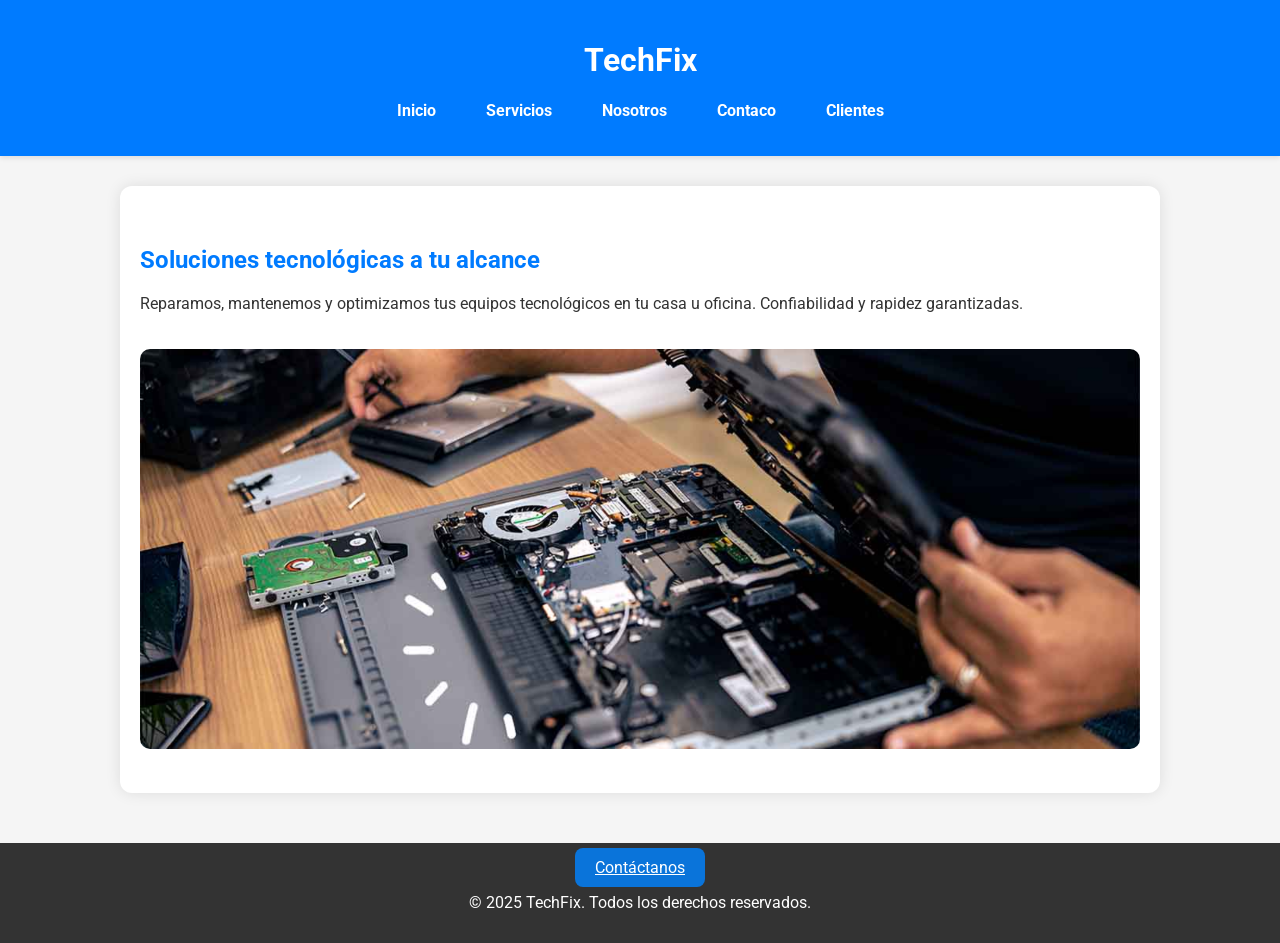
<file: index.html>
<!DOCTYPE html>
<head lang="es">
    <meta charset="UTF-8">
    <title>TechFix | Inicio</title>
    <link rel="stylesheet" href="css/estilos.css">
    <link href="https://fonts.googleapis.com/css2?family=Poppins:wght@300;500;700&display=swap" rel="stylesheet">
</head>
<body>

    <header>
        <h1>TechFix</h1>
        <nav>
            <ul>
                <li><a href="index.html">Inicio</a></li>
                <li><a href="servicios.html">Servicios</a></li>
                <li><a href="nosotros.html">Nosotros</a></li>
                <li><a href="contacto.html">Contaco</a></li>
                <li><a href="clientes.html">Clientes</a></li>
            </ul>
        </nav>
    </header>

    <main>
<h2>Soluciones tecnológicas a tu alcance</h2>
<p>Reparamos, mantenemos y optimizamos tus equipos tecnológicos en tu casa u oficina. Confiabilidad y rapidez garantizadas.</p>
<img src="imagenes/tecnico.jpg" alt="Servicio Técnico TechFix" class="imagen-home">
    </main>

    <footer>
        <a href="contacto.html" class="btn">Contáctanos</a>
        <p>&copy; 2025 TechFix. Todos los derechos reservados.</p>
    </footer>


</body>
</html>
</file>
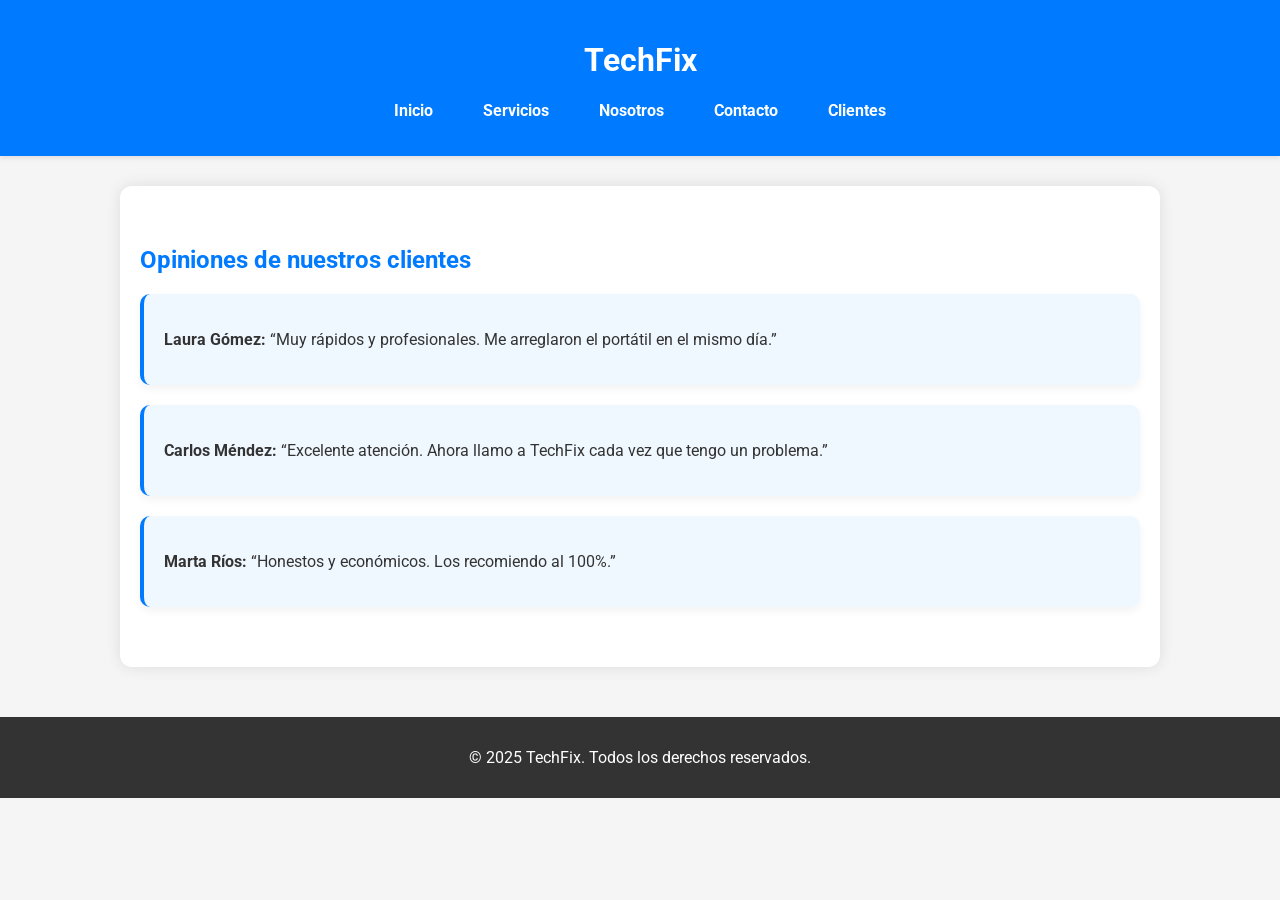
<file: clientes.html>
<!DOCTYPE html>
<html lang="es">
<head>
  <meta charset="UTF-8">
  <title>TechFix | Clientes</title>
  <link rel="stylesheet" href="css/estilos.css">
</head>
<body>
  <header>
    <h1>TechFix</h1>
    <nav>
      <ul>
        <li><a href="index.html">Inicio</a></li>
        <li><a href="servicios.html">Servicios</a></li>
        <li><a href="nosotros.html">Nosotros</a></li>
        <li><a href="contacto.html">Contacto</a></li>
        <li><a href="clientes.html">Clientes</a></li>
      </ul>
    </nav>
  </header>

  <main>
    <h2>Opiniones de nuestros clientes</h2>
    <div class="testimonio">
        <p><strong>Laura Gómez:</strong> “Muy rápidos y profesionales. Me arreglaron el portátil en el mismo día.”</p>
      </div>
    
      <div class="testimonio">
        <p><strong>Carlos Méndez:</strong> “Excelente atención. Ahora llamo a TechFix cada vez que tengo un problema.”</p>
      </div>
    
      <div class="testimonio">
        <p><strong>Marta Ríos:</strong> “Honestos y económicos. Los recomiendo al 100%.”</p>
      </div>
  </main>

  <footer>
    <p>&copy; 2025 TechFix. Todos los derechos reservados.</p>
  </footer>
</body>
</html>
</file>
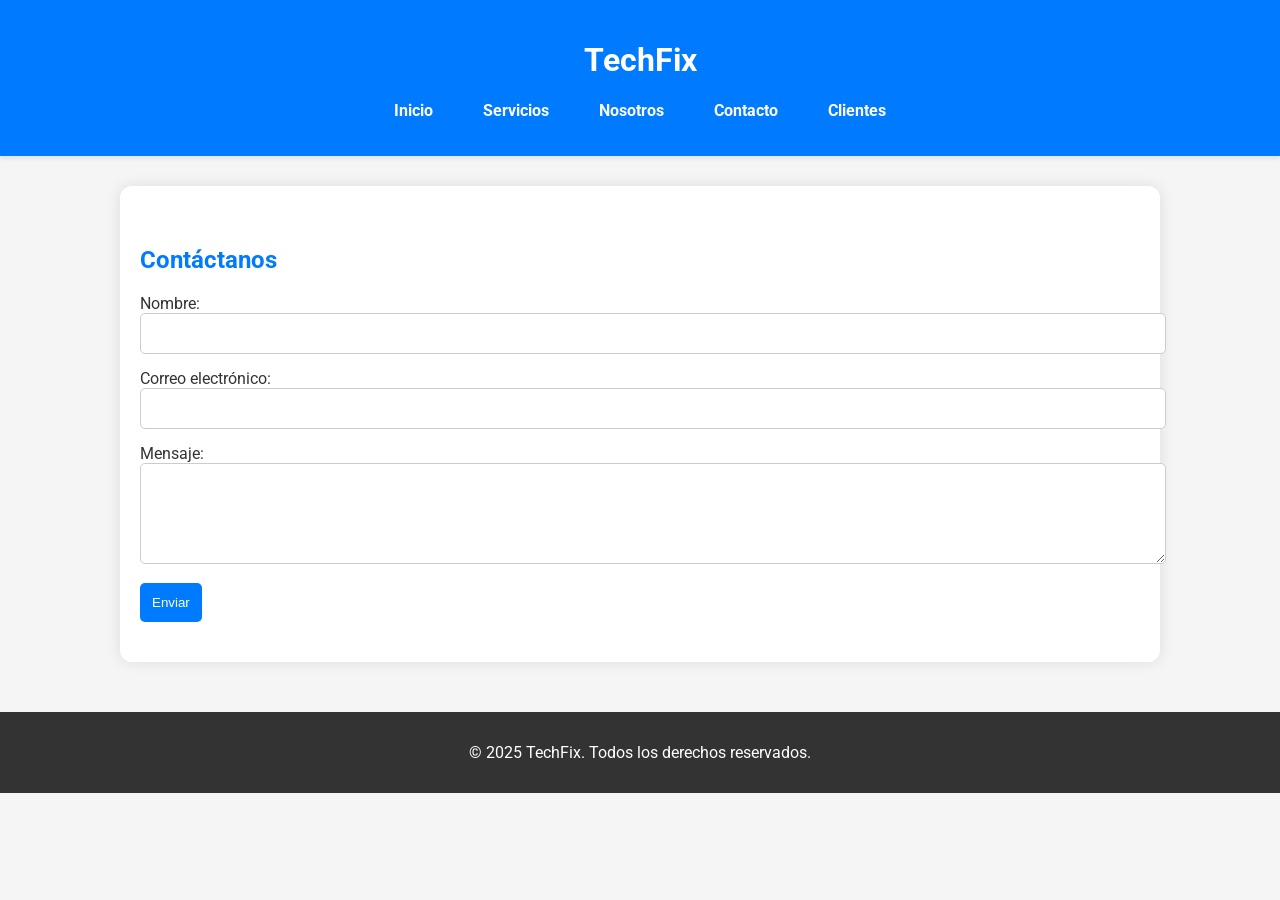
<file: contacto.html>
<!DOCTYPE html>
<html lang="es">
<head>
  <meta charset="UTF-8">
  <title>TechFix | Contacto</title>
  <link rel="stylesheet" href="css/estilos.css">
</head>
<body>
  <header>
    <h1>TechFix</h1>
    <nav>
      <ul>
        <li><a href="index.html">Inicio</a></li>
        <li><a href="servicios.html">Servicios</a></li>
        <li><a href="nosotros.html">Nosotros</a></li>
        <li><a href="contacto.html">Contacto</a></li>
        <li><a href="clientes.html">Clientes</a></li>
      </ul>
    </nav>
  </header>

  <main>
    <h2>Contáctanos</h2>
    <form action="#" method="post" class="formulario">
      <label for="nombre">Nombre:</label>
      <input type="text" id="nombre" name="nombre" required>

      <label for="email">Correo electrónico:</label>
      <input type="email" id="email" name="email" required>

      <label for="mensaje">Mensaje:</label>
      <textarea id="mensaje" name="mensaje" rows="5" required></textarea>

      <button type="submit">Enviar</button>
    </form>
  </main>

  <footer>
    <p>&copy; 2025 TechFix. Todos los derechos reservados.</p>
  </footer>
</body>
</html>
</file>
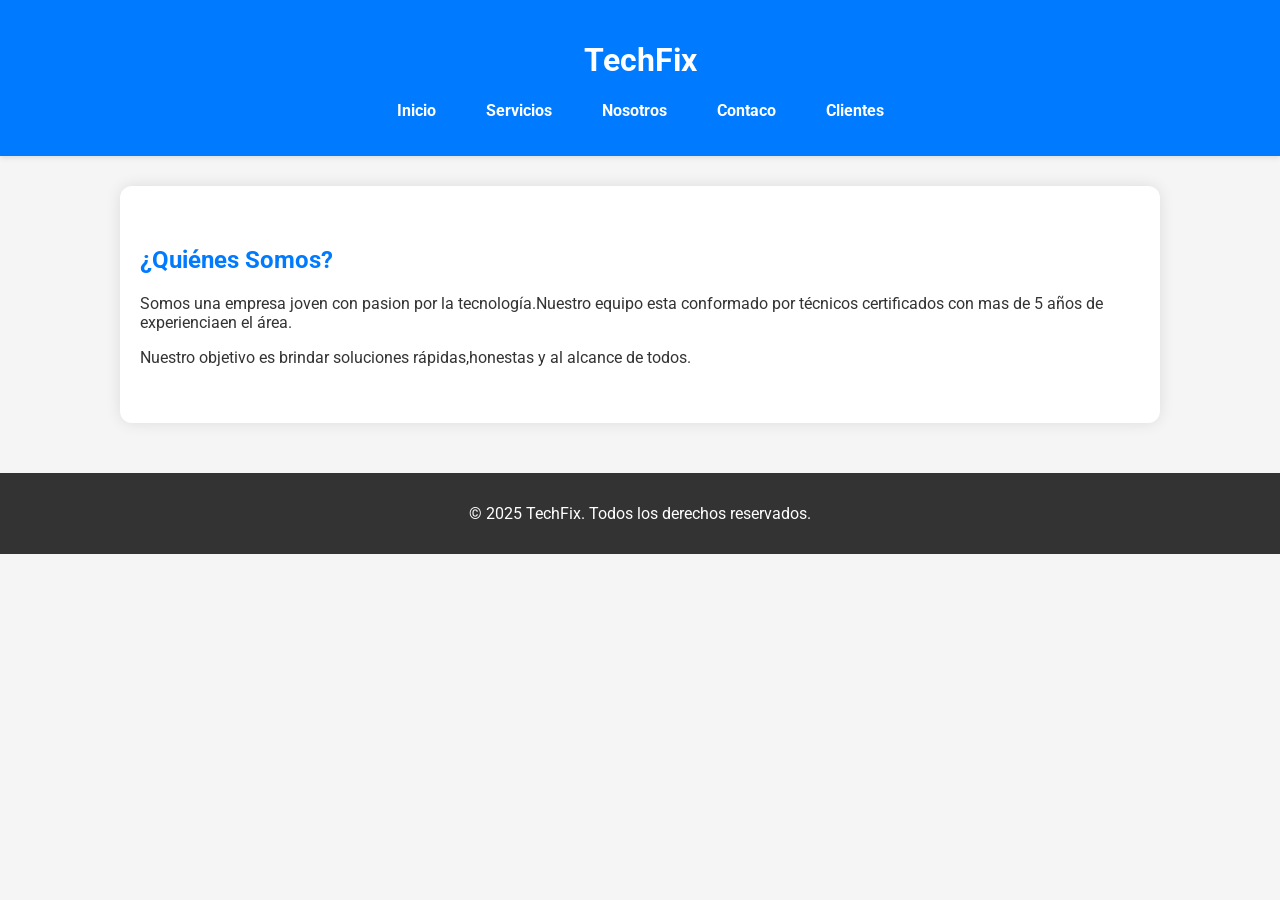
<file: nosotros.html>
<!DOCTYPE html>
<html lang="es">
<head>
    <meta charset="UTF-8">
    <title>TechFix  | Nosotros</title>
    <link rel="stylesheet" href="css/estilos.css">
</head>
<body>
    <header>
        <h1>TechFix</h1>
        <nav>
            <ul>
                <li><a href="index.html">Inicio</a></li>
                <li><a href="servicios.html">Servicios</a></li>
                <li><a href="nosotros.html">Nosotros</a></li>
                <li><a href="contacto.html">Contaco</a></li>
                <li><a href="clientes.html">Clientes</a></li>
            </ul>
        </nav>
    </header>

    <main>
       <h2>¿Quiénes Somos?</h2>
       <p>Somos una empresa joven con pasion por la tecnología.Nuestro equipo esta conformado por técnicos certificados con mas de 5 años de experienciaen el área. </p>
       <p>Nuestro objetivo es brindar soluciones rápidas,honestas y al alcance de todos.</p>

    </main>
    <footer>
        <p>&copy; 2025 TechFix. Todos los derechos reservados.</p>
    </footer>
</body>

</html>
</file>
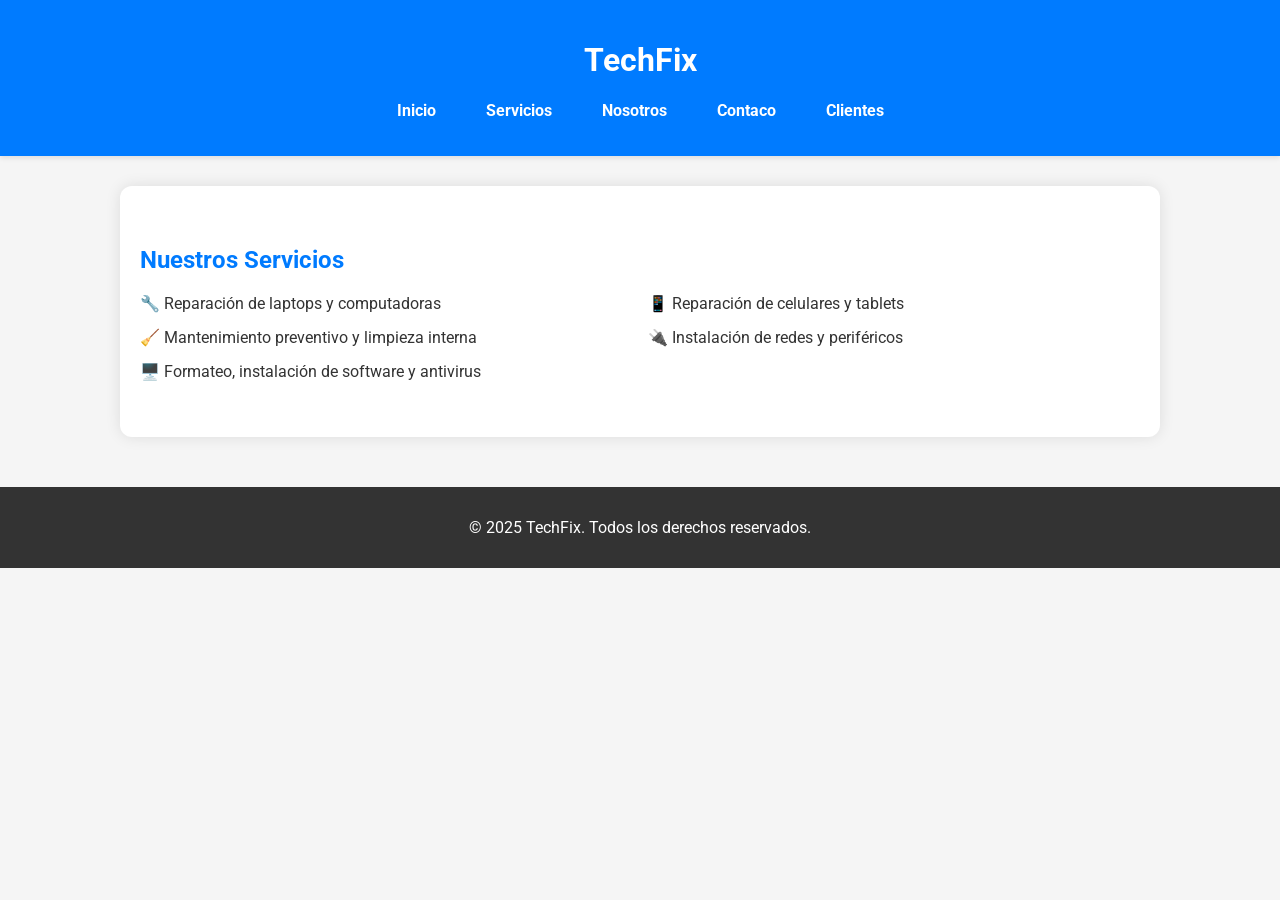
<file: servicios.html>
<!DOCTYPE html>
<html lang="es">
    <head>
        <meta charset="UTF-8">
        <title>TechFix  | Servicios</title>
        <link rel="stylesheet" href="css/estilos.css">
    </head>
    <body>
        <header>
            <h1>TechFix</h1>
            <nav>
                <ul>
                    <li><a href="index.html">Inicio</a></li>
                    <li><a href="servicios.html">Servicios</a></li>
                    <li><a href="nosotros.html">Nosotros</a></li>
                    <li><a href="contacto.html">Contaco</a></li>
                    <li><a href="clientes.html">Clientes</a></li>
                </ul>
            </nav>
        </header>

        <main>
            <h2>Nuestros Servicios</h2>
            <ul class="lista-servicios">
                <li>🔧 Reparación de laptops y computadoras</li>
                <li>📱 Reparación de celulares y tablets</li>
                <li>🧹 Mantenimiento preventivo y limpieza interna</li>
                <li>🔌 Instalación de redes y periféricos</li>
                <li>🖥️ Formateo, instalación de software y antivirus</li>
            </ul>
        </main>

        <footer>
            <p>&copy; 2025 TechFix. Todos los derechos reservados.</p>
        </footer>
    </body>
    </html>
</file>
<file: css/estilos.css>
/* Importar fuente moderna desde Google Fonts */
@import url('https://fonts.googleapis.com/css2?family=Roboto:wght@400;700&display=swap');

body {
    font-family: 'Roboto', sans-serif;
    background-color: #f5f5f5;
    color: #333;
    margin: 0;
    padding: 0;
}

header {
    background-color: #007BFF;
    color: white;
    padding: 20px;
    text-align: center;
    box-shadow: 0 2px 5px rgba(0,0,0,0.1);
}

nav ul {
    list-style: none;
    display: flex;
    justify-content: center;
    padding: 0;
    margin-top: 15px;
    gap: 20px;
}

nav a {
    color: white;
    text-decoration: none;
    font-weight: bold;
    padding: 8px 15px;
    border-radius: 5px;
    transition: background 0.3s;
}

nav a:hover {
    background-color: white;
    color: #007BFF;
}

main {
    padding: 40px 20px;
    max-width: 1000px;
    margin: auto;
    background-color: white;
    border-radius: 12px;
    box-shadow: 0 0 15px rgba(0,0,0,0.1);
    margin-top: 30px;
}

h2 {
    color: #007BFF;
    margin-bottom: 20px;
}

footer {
    background-color: #333;
    color: white;
    text-align: center;
    padding: 15px;
    margin-top: 50px;
}

.imagen-home {
    width: 100%;
    max-height: 400px;
    object-fit: cover;
    border-radius: 10px;
    margin-top: 20px;
}

/* Formularios */
.formulario input,
.formulario textarea {
    width: 100%;
    padding: 12px;
    margin-bottom: 15px;
    border: 1px solid #ccc;
    border-radius: 5px;
}

.formulario button {
    background-color: #007BFF;
    color: white;
    border: none;
    padding: 12px;
    border-radius: 5px;
    cursor: pointer;
    transition: background 0.3s;
}

.formulario button:hover {
    background-color: #0056b3;
}

/* Lista de servicios */
.lista-servicios {
    display: grid;
    grid-template-columns: 1fr 1fr;
    gap: 15px;
    list-style: none;
    padding: 0;
}

/* Testimonios en tarjetas */
.testimonio {
    background-color: #f0f0f0;
    border-left: 5px solid #007BFF;
    padding: 20px;
    border-radius: 8px;
    margin-bottom: 20px;
    box-shadow: 0 2px 5px rgba(0,0,0,0.05);
}

/* Estilo para botones reutilizables */
.btn {
    background-color: #0a74da;
    color: white;
    padding: 10px 20px;
    border: none;
    border-radius: 8px;
    cursor: pointer;
    transition: background-color 0.3s ease;
}

.btn:hover {
    background-color: #094a99;
}

/* Mejora visual de testimonio */
.testimonio {
    background-color: #f0f8ff;
    border-left: 4px solid #007BFF;
    padding: 20px;
    border-radius: 10px;
    margin-bottom: 20px;
    display: flex;
    align-items: center;
    gap: 15px;
    box-shadow: 0 4px 8px rgba(0,0,0,0.05);
}

.testimonio img {
    width: 60px;
    height: 60px;
    border-radius: 50%;
    object-fit: cover;
}
</file>
